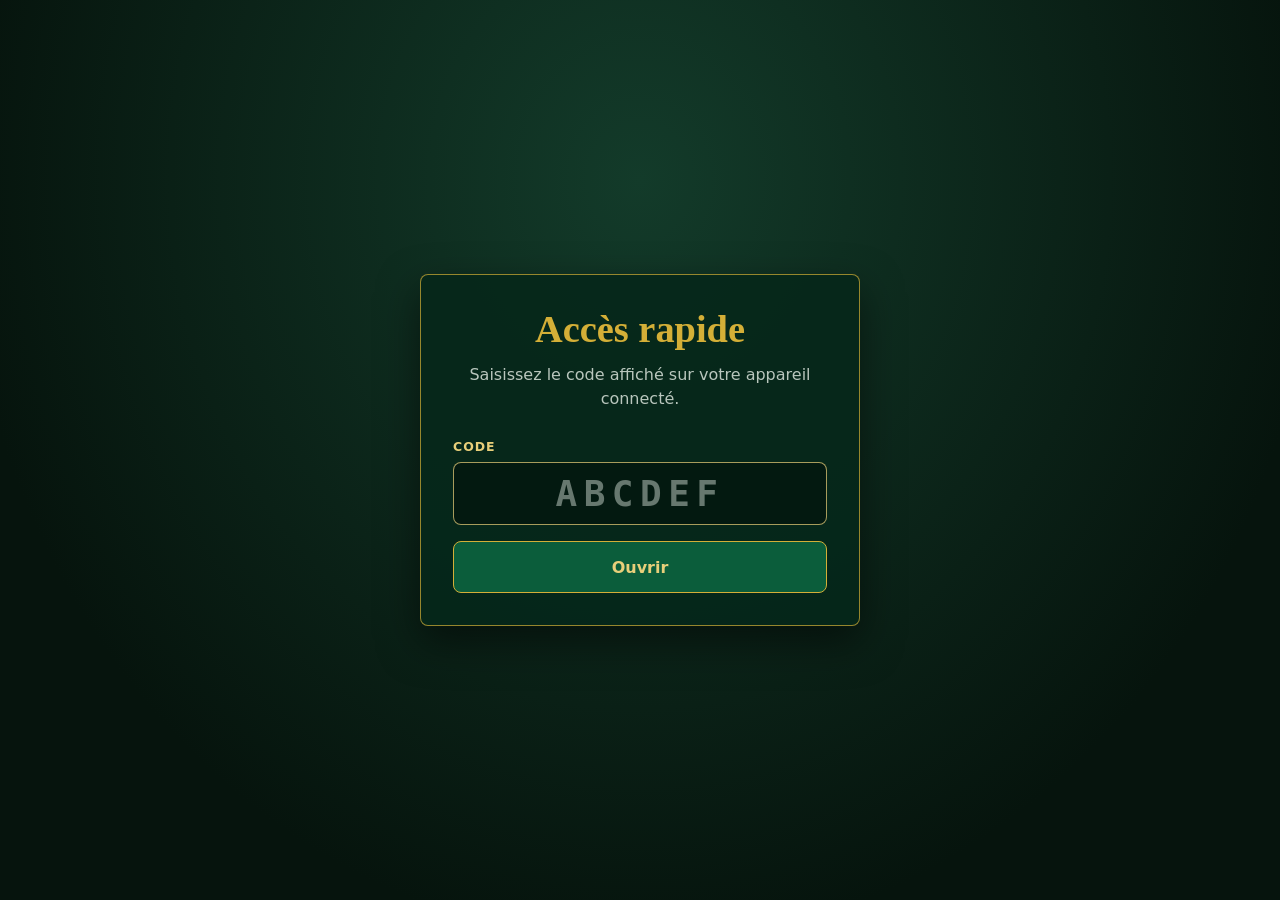
<file: coinche/meta/static/pairing-entry.html>
<!doctype html>
<html lang="fr">
  <head>
    <meta charset="utf-8" />
    <meta name="viewport" content="width=device-width, initial-scale=1" />
    <title>Accès rapide</title>
    <style>
      :root {
        color-scheme: dark;
        --felt-green: #0b5d3b;
        --felt-green-dark: #083f29;
        --felt-green-light: #10744a;
        --gold: #d4af37;
        --gold-soft: #e8cf7a;
        --text-on-felt: #f5f5f5;
        --text-muted: #b9c6bd;
        --panel-bg: #0a2a1c;
      }
      * { box-sizing: border-box; }
      body {
        min-height: 100vh;
        min-height: 100dvh;
        margin: 0;
        padding: 24px;
        background: radial-gradient(ellipse at 50% 20%, #133b2a 0%, #06140d 75%), #06140d;
        color: var(--text-on-felt);
        font-family: system-ui, -apple-system, "Segoe UI", sans-serif;
      }
      main {
        display: grid;
        min-height: calc(100vh - 48px);
        min-height: calc(100dvh - 48px);
        place-items: center;
      }
      .card {
        width: min(100%, 440px);
        padding: 32px;
        border: 1px solid rgba(212, 175, 55, 0.7);
        border-radius: 8px;
        background: rgba(6, 40, 27, 0.92);
        box-shadow: 0 16px 40px rgba(0, 0, 0, 0.5);
      }
      h1 {
        margin: 0 0 12px;
        color: var(--gold);
        font-family: Georgia, "Iowan Old Style", "Times New Roman", serif;
        font-size: clamp(1.8rem, 7vw, 2.4rem);
        letter-spacing: 0;
        text-align: center;
      }
      p {
        margin: 0 0 28px;
        color: var(--text-muted);
        line-height: 1.5;
        text-align: center;
      }
      label {
        display: block;
        margin-bottom: 8px;
        color: var(--gold-soft);
        font-size: 0.78rem;
        font-weight: 700;
        letter-spacing: 0.08em;
        text-transform: uppercase;
      }
      input, button {
        width: 100%;
        min-height: 52px;
        border-radius: 8px;
        font: inherit;
      }
      input {
        padding: 10px 14px;
        border: 1px solid rgba(232, 207, 122, 0.72);
        background: rgba(0, 0, 0, 0.35);
        color: var(--text-on-felt);
        font-family: ui-monospace, "SFMono-Regular", Menlo, monospace;
        font-size: clamp(1.5rem, 8vw, 2.25rem);
        font-weight: 800;
        letter-spacing: 0.18em;
        text-align: center;
        text-transform: uppercase;
      }
      input::placeholder { color: rgba(185, 198, 189, 0.55); }
      input:focus-visible, button:focus-visible {
        outline: 3px solid var(--gold);
        outline-offset: 3px;
      }
      button {
        margin-top: 16px;
        border: 1px solid var(--gold);
        background: var(--felt-green);
        color: var(--gold-soft);
        cursor: pointer;
        font-size: 1rem;
        font-weight: 800;
        transition: background 120ms ease, border-color 120ms ease, color 120ms ease;
      }
      button:hover:not(:disabled) {
        border-color: var(--gold-soft);
        background: var(--felt-green-light);
        color: var(--text-on-felt);
      }
      button:disabled { cursor: wait; opacity: 0.7; }
      button[aria-busy="true"] { cursor: wait; }
      .pairing-spinner {
        display: none;
        width: 1em;
        height: 1em;
        margin-right: 0.55rem;
        border: 2px solid currentColor;
        border-right-color: transparent;
        border-radius: 50%;
        vertical-align: -0.15em;
        animation: spin 0.7s linear infinite;
      }
      button[aria-busy="true"] .pairing-spinner { display: inline-block; }
      @keyframes spin { to { transform: rotate(360deg); } }
      @media (max-width: 420px) {
        body { padding: 16px; }
        main { min-height: calc(100vh - 32px); min-height: calc(100dvh - 32px); }
        .card { padding: 24px; }
      }
    </style>
  </head>
  <body>
    <main>
      <section class="card">
        <h1>Accès rapide</h1>
        <p>Saisissez le code affiché sur votre appareil connecté.</p>
        <form class="lobby__field">
          <label for="code">Code</label>
          <input
            id="code"
            name="code"
            type="text"
            maxlength="6"
            pattern="[A-Za-z2-9]{6}"
            required
            autocomplete="one-time-code"
            autocapitalize="characters"
            placeholder="ABCDEF"
          />
          <button type="submit"><span class="pairing-spinner" aria-hidden="true"></span>Ouvrir</button>
        </form>
      </section>
    </main>
    <script>
      document.querySelector(".lobby__field").addEventListener("submit", function (event) {
        event.preventDefault();
        var button = this.querySelector("button");
        button.disabled = true;
        button.setAttribute("aria-busy", "true");
        requestAnimationFrame(function () {
          location.href = "/a/" + document.getElementById("code").value.replace(/[^A-Za-z0-9]/g, "").toUpperCase();
        });
      });
    </script>
  </body>
</html>
</file>
